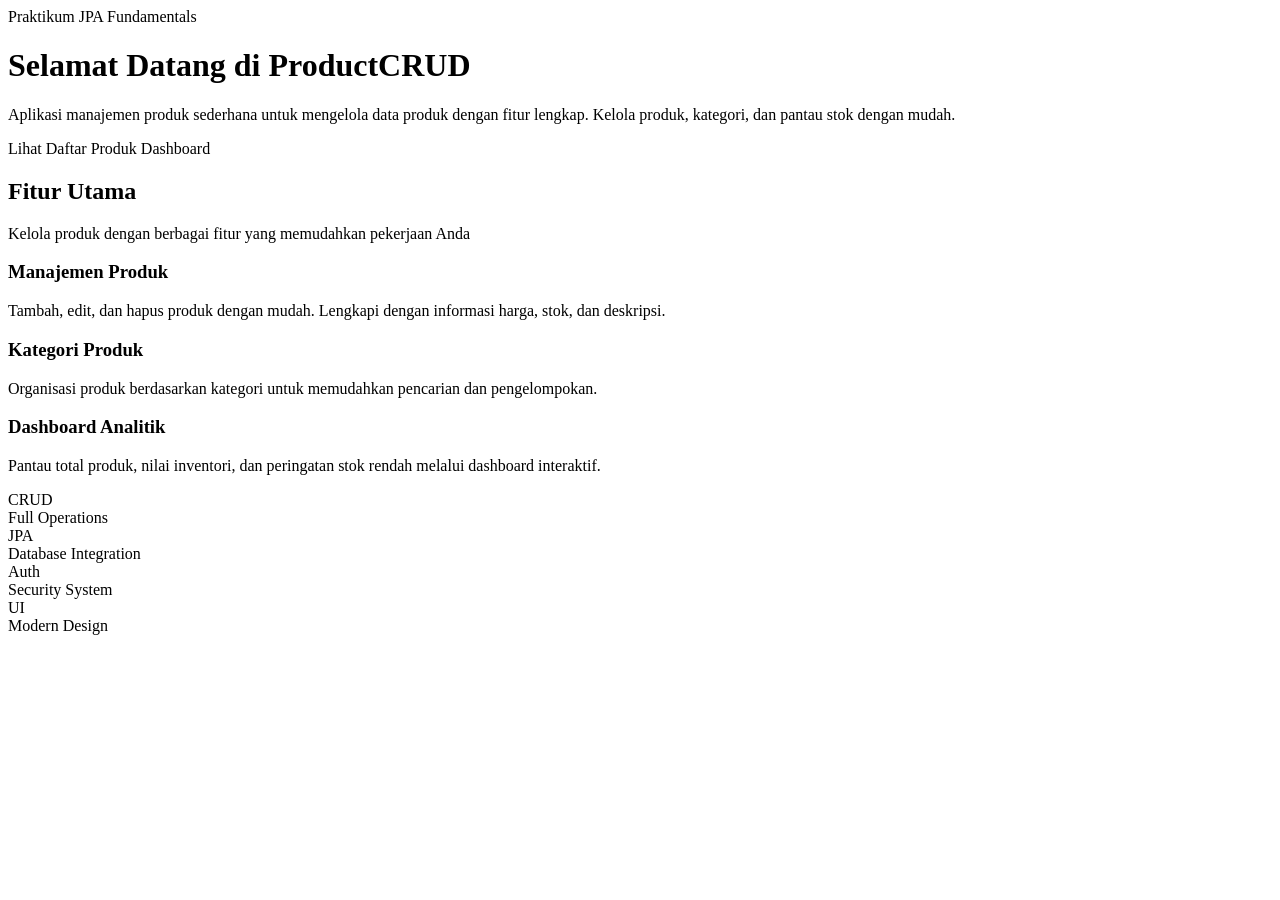
<file: src/main/resources/templates/index.html>
<!DOCTYPE html>
<html xmlns:th="http://www.thymeleaf.org">
<head th:replace="~{fragments/layout :: header}"></head>
<body class="bg-gray-50 min-h-screen flex flex-col">

<nav th:replace="~{fragments/layout :: navbar}"></nav>

<!-- Hero Section -->
<div class="relative overflow-hidden bg-gradient-to-br from-primary-900 via-primary-800 to-primary-950">
    <!-- Background Pattern -->
    <div class="absolute inset-0 opacity-10">
        <div class="absolute inset-0" style="background-image: url('data:image/svg+xml,%3Csvg width=\'60\' height=\'60\' viewBox=\'0 0 60 60\' xmlns=\'http://www.w3.org/2000/svg\'%3E%3Cg fill=\'none\' fill-rule=\'evenodd\'%3E%3Cg fill=\'%23ffffff\' fill-opacity=\'0.4\'%3E%3Cpath d=\'M36 34v-4h-2v4h-4v2h4v4h2v-4h4v-2h-4zm0-30V0h-2v4h-4v2h4v4h2V6h4V4h-4zM6 34v-4H4v4H0v2h4v4h2v-4h4v-2H6zM6 4V0H4v4H0v2h4v4h2V6h4V4H6z\'/%3E%3C/g%3E%3C/g%3E%3C/svg%3E');"></div>
    </div>

    <div class="relative max-w-7xl mx-auto px-4 sm:px-6 lg:px-8 py-24 lg:py-32">
        <div class="text-center">
            <div class="inline-flex items-center space-x-2 bg-white/10 backdrop-blur-sm rounded-full px-4 py-2 mb-8 border border-white/20">
                <i data-lucide="sparkles" class="w-4 h-4 text-primary-300"></i>
                <span class="text-sm text-primary-200 font-medium">Praktikum JPA Fundamentals</span>
            </div>

            <h1 class="text-4xl md:text-6xl font-extrabold text-white mb-6 tracking-tight">
                Selamat Datang di
                <span class="text-transparent bg-clip-text bg-gradient-to-r from-primary-300 to-primary-400">ProductCRUD</span>
            </h1>

            <p class="text-lg md:text-xl text-primary-100/80 max-w-2xl mx-auto mb-10 leading-relaxed">
                Aplikasi manajemen produk sederhana untuk mengelola data produk dengan fitur lengkap.
                Kelola produk, kategori, dan pantau stok dengan mudah.
            </p>

            <div class="flex flex-col sm:flex-row items-center justify-center gap-4">
                <a th:href="@{/products}" class="inline-flex items-center space-x-3 px-8 py-4 bg-white text-primary-800 font-semibold rounded-xl shadow-xl hover:shadow-2xl transform hover:-translate-y-0.5 transition-all duration-200">
                    <span>Lihat Daftar Produk</span>
                    <i data-lucide="arrow-right" class="w-5 h-5"></i>
                </a>
                <a th:href="@{/dashboard}" class="inline-flex items-center space-x-3 px-8 py-4 bg-white/10 text-white font-semibold rounded-xl border border-white/20 hover:bg-white/20 transform hover:-translate-y-0.5 transition-all duration-200 backdrop-blur-sm">
                    <i data-lucide="layout-dashboard" class="w-5 h-5"></i>
                    <span>Dashboard</span>
                </a>
            </div>
        </div>
    </div>
</div>

<!-- Features Section -->
<div class="max-w-7xl mx-auto px-4 sm:px-6 lg:px-8 py-20">
    <div class="text-center mb-16">
        <h2 class="text-3xl font-bold text-gray-900 mb-4">Fitur Utama</h2>
        <p class="text-gray-500 max-w-xl mx-auto">Kelola produk dengan berbagai fitur yang memudahkan pekerjaan Anda</p>
    </div>

    <div class="grid md:grid-cols-3 gap-8">
        <!-- Feature 1 -->
        <div class="bg-white rounded-2xl p-8 shadow-sm hover:shadow-xl hover-lift border border-gray-100">
            <div class="w-14 h-14 bg-primary-100 rounded-xl flex items-center justify-center mb-6">
                <i data-lucide="shopping-bag" class="w-7 h-7 text-primary-700"></i>
            </div>
            <h3 class="text-xl font-semibold text-gray-900 mb-3">Manajemen Produk</h3>
            <p class="text-gray-500 leading-relaxed">Tambah, edit, dan hapus produk dengan mudah. Lengkapi dengan informasi harga, stok, dan deskripsi.</p>
        </div>

        <!-- Feature 2 -->
        <div class="bg-white rounded-2xl p-8 shadow-sm hover:shadow-xl hover-lift border border-gray-100">
            <div class="w-14 h-14 bg-primary-100 rounded-xl flex items-center justify-center mb-6">
                <i data-lucide="tags" class="w-7 h-7 text-primary-700"></i>
            </div>
            <h3 class="text-xl font-semibold text-gray-900 mb-3">Kategori Produk</h3>
            <p class="text-gray-500 leading-relaxed">Organisasi produk berdasarkan kategori untuk memudahkan pencarian dan pengelompokan.</p>
        </div>

        <!-- Feature 3 -->
        <div class="bg-white rounded-2xl p-8 shadow-sm hover:shadow-xl hover-lift border border-gray-100">
            <div class="w-14 h-14 bg-primary-100 rounded-xl flex items-center justify-center mb-6">
                <i data-lucide="layout-dashboard" class="w-7 h-7 text-primary-700"></i>
            </div>
            <h3 class="text-xl font-semibold text-gray-900 mb-3">Dashboard Analitik</h3>
            <p class="text-gray-500 leading-relaxed">Pantau total produk, nilai inventori, dan peringatan stok rendah melalui dashboard interaktif.</p>
        </div>
    </div>
</div>

<!-- Stats Section -->
<div class="bg-primary-900 py-16">
    <div class="max-w-7xl mx-auto px-4 sm:px-6 lg:px-8">
        <div class="grid grid-cols-2 md:grid-cols-4 gap-8 text-center">
            <div>
                <div class="text-3xl font-bold text-white mb-2">CRUD</div>
                <div class="text-primary-300 text-sm">Full Operations</div>
            </div>
            <div>
                <div class="text-3xl font-bold text-white mb-2">JPA</div>
                <div class="text-primary-300 text-sm">Database Integration</div>
            </div>
            <div>
                <div class="text-3xl font-bold text-white mb-2">Auth</div>
                <div class="text-primary-300 text-sm">Security System</div>
            </div>
            <div>
                <div class="text-3xl font-bold text-white mb-2">UI</div>
                <div class="text-primary-300 text-sm">Modern Design</div>
            </div>
        </div>
    </div>
</div>

<footer th:replace="~{fragments/layout :: footer}"></footer>

<script>
    setTimeout(() => lucide.createIcons(), 100);
</script>
</body>
</html>
</file>
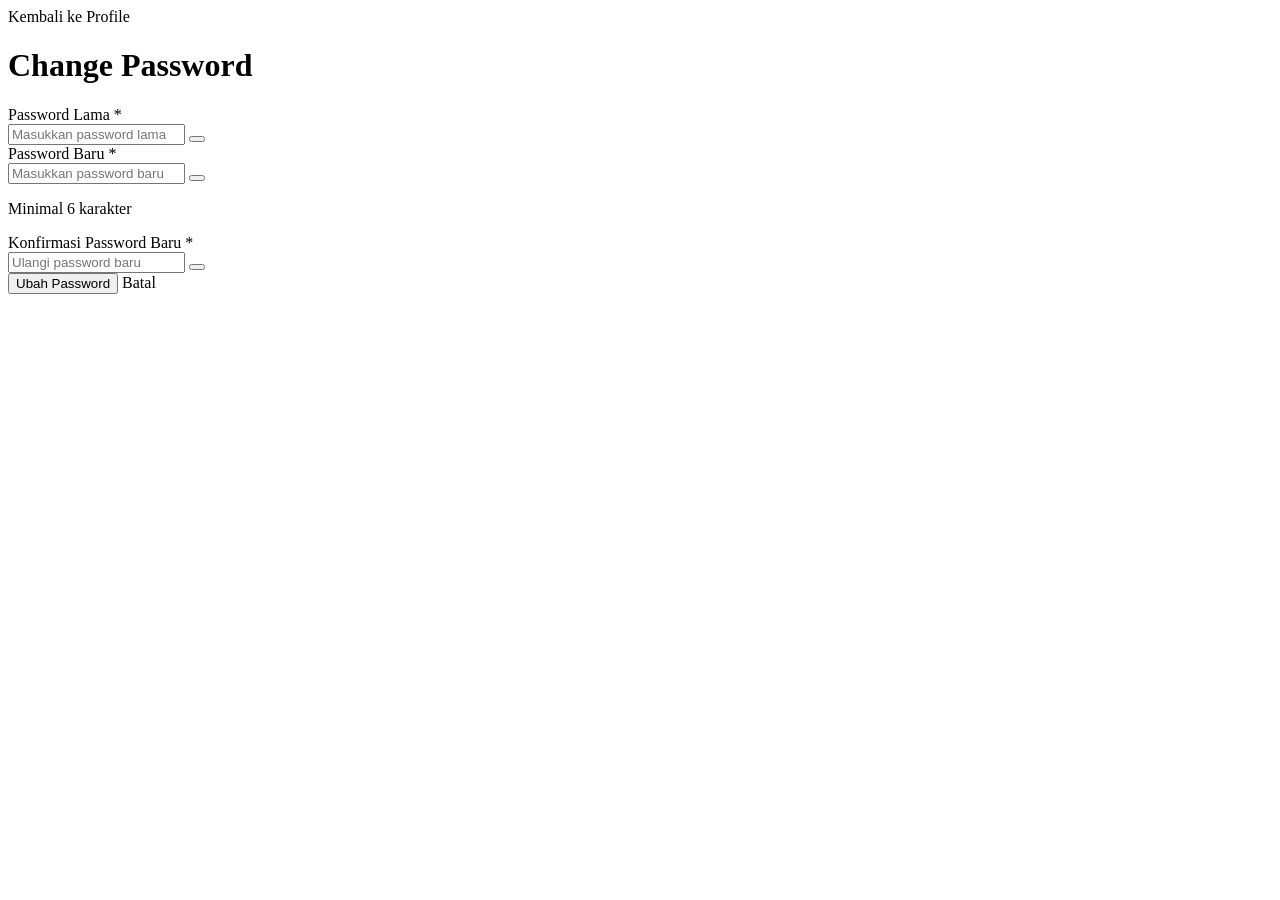
<file: src/main/resources/templates/change-password.html>
<!DOCTYPE html>
<html xmlns:th="http://www.thymeleaf.org">
<head th:replace="~{fragments/layout :: header}"></head>
<body class="bg-gray-50 min-h-screen flex flex-col">

<nav th:replace="~{fragments/layout :: navbar}"></nav>

<div class="max-w-xl mx-auto px-4 sm:px-6 lg:px-8 py-8 flex-1 w-full">

    <!-- Header -->
    <div class="mb-8">
        <a th:href="@{/profile}" class="inline-flex items-center space-x-2 text-gray-500 hover:text-primary-700 transition-colors mb-4">
            <i data-lucide="arrow-left" class="w-4 h-4"></i>
            <span class="text-sm font-medium">Kembali ke Profile</span>
        </a>
        <h1 class="text-2xl font-bold text-gray-900 flex items-center space-x-3">
            <i data-lucide="key-round" class="w-7 h-7 text-primary-700"></i>
            <span>Change Password</span>
        </h1>
    </div>

    <!-- Alert Messages -->
    <div th:if="${error}" class="mb-6 p-4 bg-red-50 border border-red-200 rounded-xl">
        <div class="flex items-center space-x-3">
            <i data-lucide="alert-circle" class="w-5 h-5 text-red-600 flex-shrink-0"></i>
            <p class="text-sm text-red-700" th:text="${error}"></p>
        </div>
    </div>

    <div th:if="${success}" class="mb-6 p-4 bg-green-50 border border-green-200 rounded-xl">
        <div class="flex items-center space-x-3">
            <i data-lucide="check-circle" class="w-5 h-5 text-green-600 flex-shrink-0"></i>
            <p class="text-sm text-green-700" th:text="${success}"></p>
        </div>
    </div>

    <!-- Form Card -->
    <div class="bg-white rounded-2xl shadow-sm border border-gray-100 p-8">
        <form th:action="@{/change-password}" th:object="${changePasswordRequest}" method="post" class="space-y-6">

            <!-- Current Password -->
            <div>
                <label for="currentPassword" class="block text-sm font-medium text-gray-700 mb-2">
                    <i data-lucide="lock" class="w-4 h-4 inline mr-1"></i>
                    Password Lama <span class="text-red-500">*</span>
                </label>
                <div class="relative">
                    <input type="password" id="currentPassword"
                           th:field="*{currentPassword}"
                           placeholder="Masukkan password lama" required
                           class="w-full px-4 pr-12 py-3 bg-gray-50 border border-gray-200 rounded-xl text-gray-900 placeholder-gray-400 focus:outline-none focus:ring-2 focus:ring-primary-500 focus:border-transparent transition-all duration-200">
                    <button type="button" onclick="togglePassword('currentPassword', 'currentIcon')" class="absolute inset-y-0 right-0 pr-4 flex items-center text-gray-400 hover:text-gray-600">
                        <i data-lucide="eye" id="currentIcon" class="w-5 h-5"></i>
                    </button>
                </div>
            </div>

            <!-- New Password -->
            <div>
                <label for="newPassword" class="block text-sm font-medium text-gray-700 mb-2">
                    <i data-lucide="lock" class="w-4 h-4 inline mr-1"></i>
                    Password Baru <span class="text-red-500">*</span>
                </label>
                <div class="relative">
                    <input type="password" id="newPassword"
                           th:field="*{newPassword}"
                           placeholder="Masukkan password baru" required
                           class="w-full px-4 pr-12 py-3 bg-gray-50 border border-gray-200 rounded-xl text-gray-900 placeholder-gray-400 focus:outline-none focus:ring-2 focus:ring-primary-500 focus:border-transparent transition-all duration-200">
                    <button type="button" onclick="togglePassword('newPassword', 'newIcon')" class="absolute inset-y-0 right-0 pr-4 flex items-center text-gray-400 hover:text-gray-600">
                        <i data-lucide="eye" id="newIcon" class="w-5 h-5"></i>
                    </button>
                </div>
                <p class="mt-2 text-sm text-gray-400">Minimal 6 karakter</p>

                <!-- Password Strength Indicator -->
                <div class="mt-3">
                    <div class="h-2 bg-gray-100 rounded-full overflow-hidden">
                        <div id="passwordStrength" class="h-full rounded-full transition-all duration-300" style="width: 0%; background-color: #e5e7eb;"></div>
                    </div>
                    <p id="passwordStrengthText" class="text-xs mt-1.5 text-gray-400"></p>
                </div>
            </div>

            <!-- Confirm New Password -->
            <div>
                <label for="confirmNewPassword" class="block text-sm font-medium text-gray-700 mb-2">
                    <i data-lucide="lock" class="w-4 h-4 inline mr-1"></i>
                    Konfirmasi Password Baru <span class="text-red-500">*</span>
                </label>
                <div class="relative">
                    <input type="password" id="confirmNewPassword"
                           th:field="*{confirmNewPassword}"
                           placeholder="Ulangi password baru" required
                           class="w-full px-4 pr-12 py-3 bg-gray-50 border border-gray-200 rounded-xl text-gray-900 placeholder-gray-400 focus:outline-none focus:ring-2 focus:ring-primary-500 focus:border-transparent transition-all duration-200">
                    <button type="button" onclick="togglePassword('confirmNewPassword', 'confirmIcon')" class="absolute inset-y-0 right-0 pr-4 flex items-center text-gray-400 hover:text-gray-600">
                        <i data-lucide="eye" id="confirmIcon" class="w-5 h-5"></i>
                    </button>
                </div>
            </div>

            <!-- Buttons -->
            <div class="flex items-center space-x-4 pt-4 border-t border-gray-100">
                <button type="submit" class="inline-flex items-center space-x-2 px-6 py-3 bg-primary-700 hover:bg-primary-600 text-white font-medium rounded-xl shadow-sm hover:shadow-md transition-all duration-200">
                    <i data-lucide="save" class="w-5 h-5"></i>
                    <span>Ubah Password</span>
                </button>
                <a th:href="@{/profile}" class="inline-flex items-center space-x-2 px-6 py-3 bg-gray-100 hover:bg-gray-200 text-gray-700 font-medium rounded-xl transition-all duration-200">
                    <span>Batal</span>
                </a>
            </div>
        </form>
    </div>
</div>

<footer th:replace="~{fragments/layout :: footer}"></footer>

<script>
    setTimeout(() => lucide.createIcons(), 100);

    // Toggle password visibility
    function togglePassword(inputId, iconId) {
        const input = document.getElementById(inputId);
        const icon = document.getElementById(iconId);

        if (input.type === 'password') {
            input.type = 'text';
            icon.setAttribute('data-lucide', 'eye-off');
        } else {
            input.type = 'password';
            icon.setAttribute('data-lucide', 'eye');
        }
        lucide.createIcons();
    }

    // Password strength checker
    const newPasswordInput = document.getElementById('newPassword');
    const strengthBar = document.getElementById('passwordStrength');
    const strengthText = document.getElementById('passwordStrengthText');

    newPasswordInput.addEventListener('input', function() {
        const password = this.value;
        let strength = 0;
        let text = '';
        let color = '';

        if (password.length >= 6) strength++;
        if (password.length >= 10) strength++;
        if (/[A-Z]/.test(password)) strength++;
        if (/[0-9]/.test(password)) strength++;
        if (/[^A-Za-z0-9]/.test(password)) strength++;

        switch(strength) {
            case 0:
                text = '';
                color = '#e5e7eb';
                strength = 0;
                break;
            case 1:
                text = 'Sangat Lemah';
                color = '#ef4444';
                strength = 20;
                break;
            case 2:
                text = 'Lemah';
                color = '#f59e0b';
                strength = 40;
                break;
            case 3:
                text = 'Sedang';
                color = '#3b82f6';
                strength = 60;
                break;
            case 4:
                text = 'Kuat';
                color = '#22c55e';
                strength = 80;
                break;
            case 5:
                text = 'Sangat Kuat';
                color = '#14532d';
                strength = 100;
                break;
        }

        strengthBar.style.width = strength + '%';
        strengthBar.style.backgroundColor = color;
        strengthText.textContent = text;
        strengthText.style.color = color === '#e5e7eb' ? '#9ca3af' : color;
    });

    // Client-side validation before submit
    document.querySelector('form').addEventListener('submit', function(e) {
        const newPassword = document.getElementById('newPassword').value;
        const confirmNewPassword = document.getElementById('confirmNewPassword').value;

        if (newPassword.length < 6) {
            e.preventDefault();
            alert('Password baru minimal 6 karakter!');
            return;
        }

        if (newPassword !== confirmNewPassword) {
            e.preventDefault();
            alert('Password baru dan konfirmasi password tidak cocok!');
            return;
        }
    });
</script>
</body>
</html>
</file>
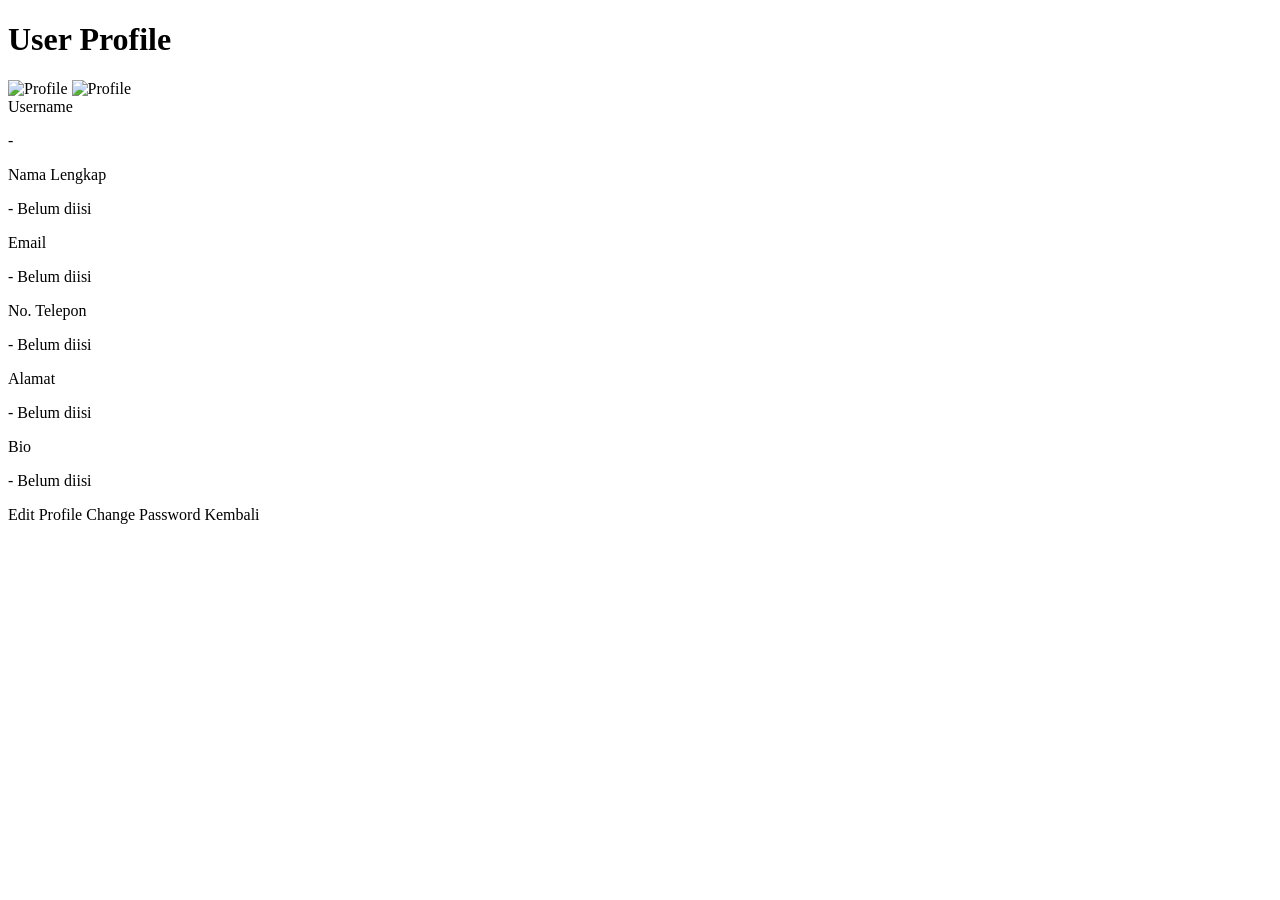
<file: src/main/resources/templates/profile.html>
<!DOCTYPE html>
<html xmlns:th="http://www.thymeleaf.org">
<head th:replace="~{fragments/layout :: header}"></head>
<body class="bg-gray-50 min-h-screen flex flex-col">

<nav th:replace="~{fragments/layout :: navbar}"></nav>

<div class="max-w-4xl mx-auto px-4 sm:px-6 lg:px-8 py-8 flex-1 w-full">

    <!-- Success Message -->
    <div th:if="${success}" class="mb-6 p-4 bg-green-50 border border-green-200 rounded-xl">
        <div class="flex items-center space-x-3">
            <i data-lucide="check-circle" class="w-5 h-5 text-green-600 flex-shrink-0"></i>
            <p class="text-sm text-green-700" th:text="${success}"></p>
        </div>
    </div>

    <!-- Profile Card -->
    <div class="bg-white rounded-2xl shadow-sm border border-gray-100 overflow-hidden">

        <!-- Header -->
        <div class="gradient-primary px-8 py-6">
            <div class="flex items-center space-x-3">
                <i data-lucide="user-circle" class="w-6 h-6 text-white"></i>
                <h1 class="text-xl font-semibold text-white">User Profile</h1>
            </div>
        </div>

        <div class="p-8">
            <div class="flex flex-col md:flex-row gap-8">

                <!-- Profile Image -->
                <div class="flex flex-col items-center">
                    <div class="w-44 h-44 rounded-2xl overflow-hidden shadow-lg border-4 border-white">
                        <img th:if="${user.profileImageUrl != null && !user.profileImageUrl.isEmpty()}"
                             th:src="${user.profileImageUrl}"
                             class="w-full h-full object-cover"
                             alt="Profile"
                             onerror="this.src='https://ui-avatars.com/api/?name=U&background=14532d&color=fff&size=200'">
                        <img th:unless="${user.profileImageUrl != null && !user.profileImageUrl.isEmpty()}"
                             th:src="@{https://ui-avatars.com/api/?name=${user.username}&background=14532d&color=fff&size=200}"
                             class="w-full h-full object-cover"
                             alt="Profile">
                    </div>
                </div>

                <!-- Profile Info -->
                <div class="flex-1">
                    <div class="grid sm:grid-cols-2 gap-x-8 gap-y-6">
                        <div>
                            <label class="text-xs font-semibold text-gray-400 uppercase tracking-wider">Username</label>
                            <p class="mt-1 text-gray-900 font-medium" th:text="${user.username}">-</p>
                        </div>

                        <div>
                            <label class="text-xs font-semibold text-gray-400 uppercase tracking-wider">Nama Lengkap</label>
                            <p class="mt-1">
                                <span th:if="${user.fullName != null && !user.fullName.isEmpty()}"
                                      class="text-gray-900" th:text="${user.fullName}">-</span>
                                <span th:unless="${user.fullName != null && !user.fullName.isEmpty()}"
                                      class="text-gray-400 italic">Belum diisi</span>
                            </p>
                        </div>

                        <div>
                            <label class="text-xs font-semibold text-gray-400 uppercase tracking-wider">Email</label>
                            <p class="mt-1">
                                <span th:if="${user.email != null && !user.email.isEmpty()}"
                                      class="text-gray-900" th:text="${user.email}">-</span>
                                <span th:unless="${user.email != null && !user.email.isEmpty()}"
                                      class="text-gray-400 italic">Belum diisi</span>
                            </p>
                        </div>

                        <div>
                            <label class="text-xs font-semibold text-gray-400 uppercase tracking-wider">No. Telepon</label>
                            <p class="mt-1">
                                <span th:if="${user.phoneNumber != null && !user.phoneNumber.isEmpty()}"
                                      class="text-gray-900" th:text="${user.phoneNumber}">-</span>
                                <span th:unless="${user.phoneNumber != null && !user.phoneNumber.isEmpty()}"
                                      class="text-gray-400 italic">Belum diisi</span>
                            </p>
                        </div>

                        <div class="sm:col-span-2">
                            <label class="text-xs font-semibold text-gray-400 uppercase tracking-wider">Alamat</label>
                            <p class="mt-1">
                                <span th:if="${user.address != null && !user.address.isEmpty()}"
                                      class="text-gray-900" th:text="${user.address}">-</span>
                                <span th:unless="${user.address != null && !user.address.isEmpty()}"
                                      class="text-gray-400 italic">Belum diisi</span>
                            </p>
                        </div>

                        <div class="sm:col-span-2">
                            <label class="text-xs font-semibold text-gray-400 uppercase tracking-wider">Bio</label>
                            <p class="mt-1">
                                <span th:if="${user.bio != null && !user.bio.isEmpty()}"
                                      class="text-gray-900" th:text="${user.bio}">-</span>
                                <span th:unless="${user.bio != null && !user.bio.isEmpty()}"
                                      class="text-gray-400 italic">Belum diisi</span>
                            </p>
                        </div>
                    </div>
                </div>
            </div>
        </div>

        <!-- Actions -->
        <div class="px-8 py-6 bg-gray-50 border-t border-gray-100 flex flex-col sm:flex-row items-start sm:items-center gap-4">
            <a th:href="@{/profile/edit}" class="inline-flex items-center space-x-2 px-6 py-3 bg-amber-500 hover:bg-amber-600 text-white font-medium rounded-xl shadow-sm transition-all duration-200">
                <i data-lucide="pencil" class="w-4 h-4"></i>
                <span>Edit Profile</span>
            </a>
            <a th:href="@{/change-password}" class="inline-flex items-center space-x-2 px-6 py-3 bg-primary-100 hover:bg-primary-200 text-primary-700 font-medium rounded-xl transition-all duration-200">
                <i data-lucide="key-round" class="w-4 h-4"></i>
                <span>Change Password</span>
            </a>
            <a th:href="@{/products}" class="sm:ml-auto inline-flex items-center space-x-2 px-6 py-3 bg-gray-200 hover:bg-gray-300 text-gray-700 font-medium rounded-xl transition-all duration-200">
                <i data-lucide="arrow-left" class="w-4 h-4"></i>
                <span>Kembali</span>
            </a>
        </div>
    </div>
</div>

<footer th:replace="~{fragments/layout :: footer}"></footer>

<script>
    setTimeout(() => lucide.createIcons(), 100);
</script>
</body>
</html>
</file>
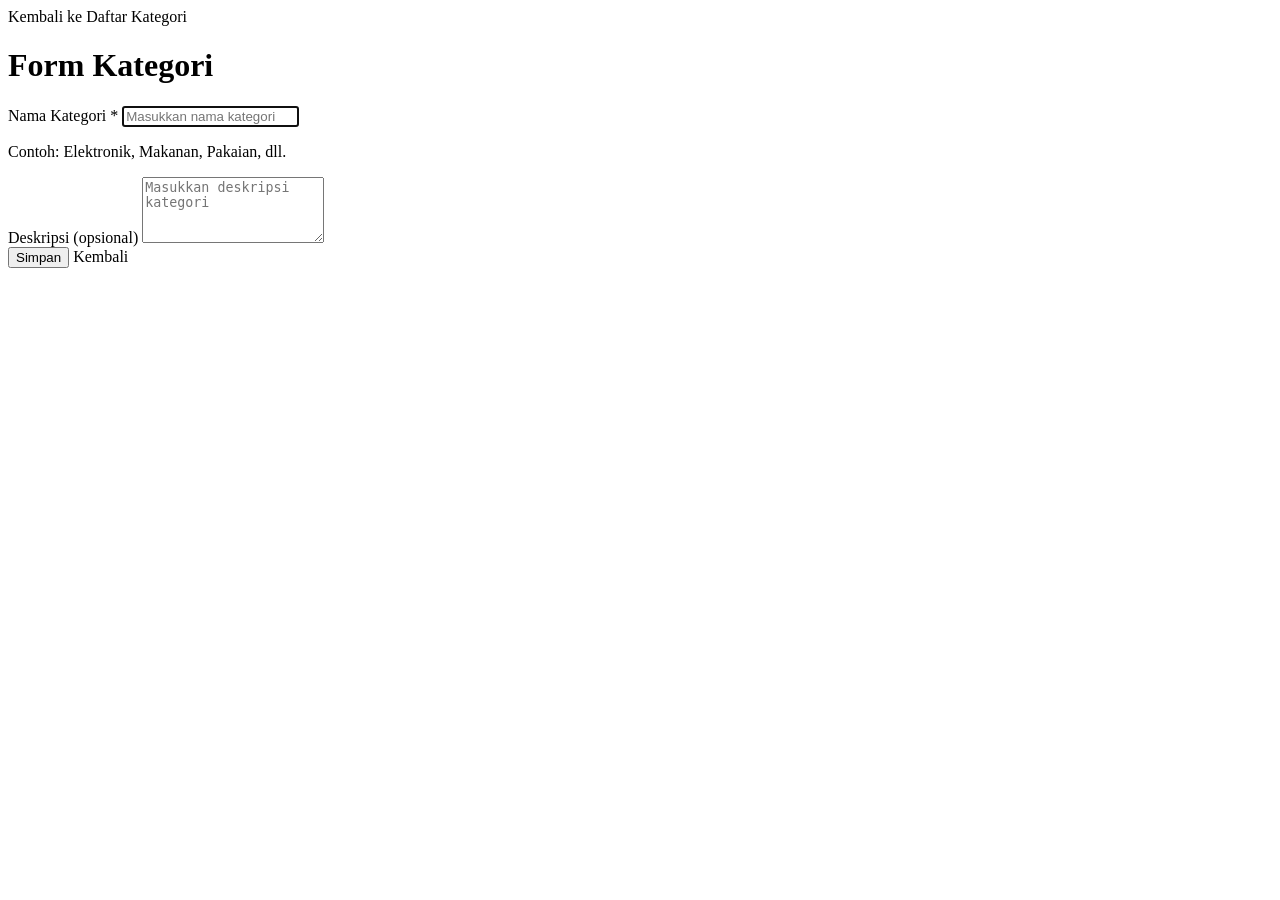
<file: src/main/resources/templates/category/form.html>
<!DOCTYPE html>
<html xmlns:th="http://www.thymeleaf.org">
<head th:replace="~{fragments/layout :: header}"></head>
<body class="bg-gray-50 min-h-screen flex flex-col">

<nav th:replace="~{fragments/layout :: navbar}"></nav>

<div class="max-w-2xl mx-auto px-4 sm:px-6 lg:px-8 py-8 flex-1 w-full">

    <!-- Header -->
    <div class="mb-8">
        <a th:href="@{/categories}" class="inline-flex items-center space-x-2 text-gray-500 hover:text-primary-700 transition-colors mb-4">
            <i data-lucide="arrow-left" class="w-4 h-4"></i>
            <span class="text-sm font-medium">Kembali ke Daftar Kategori</span>
        </a>
        <h1 class="text-2xl font-bold text-gray-900">
            <i data-lucide="tag" class="w-6 h-6 inline mr-2 text-primary-700"></i>
            <span th:text="${isEdit} ? 'Edit Kategori' : 'Tambah Kategori Baru'">Form Kategori</span>
        </h1>
    </div>

    <div th:if="${success}" class="mb-6 p-4 bg-green-50 border border-green-200 rounded-xl">
        <div class="flex items-center space-x-3">
            <i data-lucide="check-circle" class="w-5 h-5 text-green-600 flex-shrink-0"></i>
            <p class="text-sm text-green-700" th:text="${success}"></p>
        </div>
    </div>

    <div th:if="${error}" class="mb-6 p-4 bg-red-50 border border-red-200 rounded-xl">
        <div class="flex items-center space-x-3">
            <i data-lucide="alert-circle" class="w-5 h-5 text-red-600 flex-shrink-0"></i>
            <p class="text-sm text-red-700" th:text="${error}"></p>
        </div>
    </div>

    <div class="bg-white rounded-2xl shadow-sm border border-gray-100 p-8">
        <form th:action="@{/categories/save}" th:object="${categoryRequest}" method="post" class="space-y-6">

            <!-- Hidden ID for edit -->
            <input type="hidden" name="id" th:value="${categoryId}">

            <div>
                <label for="name" class="block text-sm font-medium text-gray-700 mb-2">
                    Nama Kategori <span class="text-red-500">*</span>
                </label>
                <input type="text" id="name" th:field="*{name}"
                       placeholder="Masukkan nama kategori" required autofocus
                       class="w-full px-4 py-3 bg-gray-50 border border-gray-200 rounded-xl text-gray-900 placeholder-gray-400 focus:outline-none focus:ring-2 focus:ring-primary-500 focus:border-transparent transition-all duration-200">
                <p class="mt-2 text-sm text-gray-400">Contoh: Elektronik, Makanan, Pakaian, dll.</p>
            </div>


            <div>
                <label for="description" class="block text-sm font-medium text-gray-700 mb-2">
                    Deskripsi <span class="text-gray-400 font-normal">(opsional)</span>
                </label>
                <textarea id="description" th:field="*{description}" rows="4"
                          placeholder="Masukkan deskripsi kategori"
                          class="w-full px-4 py-3 bg-gray-50 border border-gray-200 rounded-xl text-gray-900 placeholder-gray-400 focus:outline-none focus:ring-2 focus:ring-primary-500 focus:border-transparent transition-all duration-200 resize-none"></textarea>
            </div>

            <!-- Buttons -->
            <div class="flex items-center space-x-4 pt-4 border-t border-gray-100">
                <button type="submit" class="inline-flex items-center space-x-2 px-6 py-3 bg-primary-700 hover:bg-primary-600 text-white font-medium rounded-xl shadow-sm hover:shadow-md transition-all duration-200">
                    <i data-lucide="save" class="w-5 h-5"></i>
                    <span th:text="${isEdit} ? 'Simpan Perubahan' : 'Tambah Kategori'">Simpan</span>
                </button>
                <a th:href="@{/categories}" class="inline-flex items-center space-x-2 px-6 py-3 bg-gray-100 hover:bg-gray-200 text-gray-700 font-medium rounded-xl transition-all duration-200">
                    <span>Kembali</span>
                </a>
            </div>
        </form>
    </div>
</div>

<footer th:replace="~{fragments/layout :: footer}"></footer>

<script>
    setTimeout(() => lucide.createIcons(), 100);
</script>
</body>
</html>
</file>
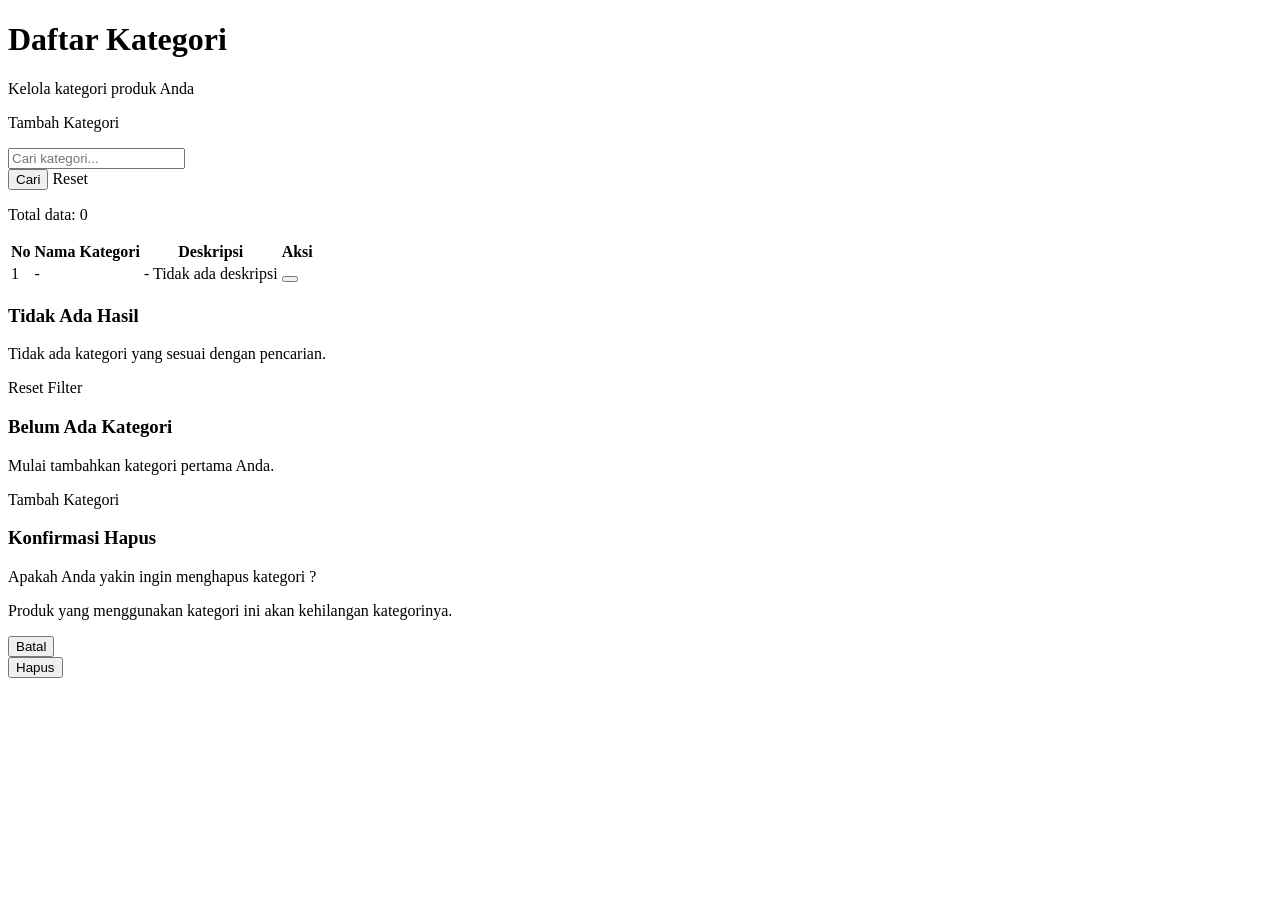
<file: src/main/resources/templates/category/list.html>
<!DOCTYPE html>
<html xmlns:th="http://www.thymeleaf.org">
<head th:replace="~{fragments/layout :: header}"></head>
<body class="bg-gray-50 min-h-screen flex flex-col">

<nav th:replace="~{fragments/layout :: navbar}"></nav>

<div class="max-w-7xl mx-auto px-4 sm:px-6 lg:px-8 py-8 flex-1 w-full">

    <!-- Header -->
    <div class="flex flex-col sm:flex-row sm:items-center sm:justify-between gap-4 mb-8">
        <div>
            <h1 class="text-2xl font-bold text-gray-900">Daftar Kategori</h1>
            <p class="text-gray-500 mt-1">Kelola kategori produk Anda</p>
        </div>
        <a th:href="@{/categories/new}" class="inline-flex items-center justify-center space-x-2 px-6 py-3 bg-primary-700 hover:bg-primary-600 text-white font-medium rounded-xl shadow-sm hover:shadow-md transition-all duration-200">
            <i data-lucide="plus" class="w-5 h-5"></i>
            <span>Tambah Kategori</span>
        </a>
    </div>

    <!-- Alert Messages -->
    <div th:if="${success}" class="mb-6 p-4 bg-green-50 border border-green-200 rounded-xl">
        <div class="flex items-center space-x-3">
            <i data-lucide="check-circle" class="w-5 h-5 text-green-600 flex-shrink-0"></i>
            <p class="text-sm text-green-700" th:text="${success}"></p>
        </div>
    </div>

    <div th:if="${error}" class="mb-6 p-4 bg-red-50 border border-red-200 rounded-xl">
        <div class="flex items-center space-x-3">
            <i data-lucide="alert-circle" class="w-5 h-5 text-red-600 flex-shrink-0"></i>
            <p class="text-sm text-red-700" th:text="${error}"></p>
        </div>
    </div>

    <!-- Search -->
    <div class="bg-white rounded-2xl shadow-sm border border-gray-100 p-6 mb-6">
        <form method="get" th:action="@{/categories}" class="flex flex-col sm:flex-row gap-4">
            <div class="flex-1 relative">
                <div class="absolute inset-y-0 left-0 pl-4 flex items-center pointer-events-none">
                    <i data-lucide="search" class="w-5 h-5 text-gray-400"></i>
                </div>
                <input type="text" name="keyword"
                       placeholder="Cari kategori..."
                       th:value="${keyword}"
                       class="w-full pl-12 pr-4 py-3 bg-gray-50 border border-gray-200 rounded-xl text-gray-900 placeholder-gray-400 focus:outline-none focus:ring-2 focus:ring-primary-500 focus:border-transparent transition-all duration-200">
            </div>

            <button type="submit" class="px-6 py-3 bg-primary-700 hover:bg-primary-600 text-white font-medium rounded-xl shadow-sm transition-all duration-200 flex items-center justify-center space-x-2">
                <i data-lucide="search" class="w-4 h-4"></i>
                <span>Cari</span>
            </button>

            <a th:href="@{/categories}" class="px-6 py-3 bg-gray-100 hover:bg-gray-200 text-gray-700 font-medium rounded-xl transition-all duration-200 flex items-center justify-center">
                <span>Reset</span>
            </a>
        </form>
    </div>

    <!-- Total Data -->
    <div class="flex items-center space-x-2 mb-4">
        <i data-lucide="database" class="w-4 h-4 text-gray-400"></i>
        <p class="text-sm text-gray-500">
            Total data: <span class="font-semibold text-gray-700" th:text="${totalItems}">0</span>
        </p>
    </div>

    <!-- Table -->
    <div th:if="${!#lists.isEmpty(categories)}" class="bg-white rounded-2xl shadow-sm border border-gray-100 overflow-hidden">
        <div class="overflow-x-auto">
            <table class="w-full">
                <thead>
                <tr class="bg-primary-900 text-white">
                    <th class="px-6 py-4 text-left text-xs font-semibold uppercase tracking-wider w-16">No</th>
                    <th class="px-6 py-4 text-left text-xs font-semibold uppercase tracking-wider">Nama Kategori</th>
                    <th class="px-6 py-4 text-left text-xs font-semibold uppercase tracking-wider">Deskripsi</th>
                    <th class="px-6 py-4 text-center text-xs font-semibold uppercase tracking-wider w-40">Aksi</th>
                </tr>
                </thead>
                <tbody class="divide-y divide-gray-100">
                <tr th:each="cat, stat : ${categories}" class="hover:bg-gray-50 transition-colors">
                    <td class="px-6 py-4 text-sm text-gray-500" th:text="${stat.index + 1 + (currentPage * 10)}">1</td>
                    <td class="px-6 py-4">
                        <div class="flex items-center space-x-3">
                            <div class="w-10 h-10 bg-primary-100 rounded-lg flex items-center justify-center">
                                <i data-lucide="tag" class="w-5 h-5 text-primary-700"></i>
                            </div>
                            <span class="text-sm font-medium text-gray-900" th:text="${cat.name}">-</span>
                        </div>
                    </td>
                    <td class="px-6 py-4">
                            <span th:if="${cat.description != null && !cat.description.isEmpty()}"
                                  class="text-sm text-gray-600" th:text="${cat.description}">-</span>
                        <span th:unless="${cat.description != null && !cat.description.isEmpty()}"
                              class="text-sm text-gray-400 italic">Tidak ada deskripsi</span>
                    </td>
                    <td class="px-6 py-4">
                        <div class="flex items-center justify-center space-x-2">
                            <a th:href="@{/categories/{id}/edit(id=${cat.id})}"
                               class="inline-flex items-center justify-center w-9 h-9 rounded-lg bg-amber-50 text-amber-600 hover:bg-amber-100 transition-colors" title="Edit">
                                <i data-lucide="pencil" class="w-4 h-4"></i>
                            </a>
                            <button type="button"
                                    class="inline-flex items-center justify-center w-9 h-9 rounded-lg bg-red-50 text-red-600 hover:bg-red-100 transition-colors"
                                    title="Hapus"
                                    onclick="showDeleteModal(${cat.id}, '${cat.name}')">
                                <i data-lucide="trash-2" class="w-4 h-4"></i>
                            </button>
                        </div>
                    </td>
                </tr>
                </tbody>
            </table>
        </div>
    </div>

    <!-- Empty State -->
    <div th:if="${#lists.isEmpty(categories)}" class="bg-white rounded-2xl shadow-sm border border-gray-100 p-12 text-center">
        <div th:if="${keyword != null}">
            <div class="w-20 h-20 bg-gray-100 rounded-full flex items-center justify-center mx-auto mb-6">
                <i data-lucide="search-x" class="w-10 h-10 text-gray-400"></i>
            </div>
            <h3 class="text-lg font-semibold text-gray-900 mb-2">Tidak Ada Hasil</h3>
            <p class="text-gray-500 mb-6">Tidak ada kategori yang sesuai dengan pencarian.</p>
            <a th:href="@{/categories}" class="inline-flex items-center space-x-2 px-6 py-3 bg-primary-100 text-primary-700 font-medium rounded-xl hover:bg-primary-200 transition-colors">
                <i data-lucide="rotate-ccw" class="w-4 h-4"></i>
                <span>Reset Filter</span>
            </a>
        </div>
        <div th:if="${keyword == null}">
            <div class="w-20 h-20 bg-gray-100 rounded-full flex items-center justify-center mx-auto mb-6">
                <i data-lucide="tags" class="w-10 h-10 text-gray-400"></i>
            </div>
            <h3 class="text-lg font-semibold text-gray-900 mb-2">Belum Ada Kategori</h3>
            <p class="text-gray-500 mb-6">Mulai tambahkan kategori pertama Anda.</p>
            <a th:href="@{/categories/new}" class="inline-flex items-center space-x-2 px-6 py-3 bg-primary-700 text-white font-medium rounded-xl hover:bg-primary-600 transition-colors">
                <i data-lucide="plus" class="w-4 h-4"></i>
                <span>Tambah Kategori</span>
            </a>
        </div>
    </div>

    <!-- Pagination -->
    <nav th:if="${totalPages > 1}" class="mt-8">
        <div class="flex items-center justify-center space-x-2">
            <a th:href="@{/categories(page=${currentPage-1}, keyword=${keyword})}"
               th:classappend="${currentPage == 0} ? 'opacity-50 cursor-not-allowed pointer-events-none' : ''"
               class="inline-flex items-center justify-center w-10 h-10 rounded-xl bg-white border border-gray-200 text-gray-600 hover:bg-gray-50 transition-colors">
                <i data-lucide="chevron-left" class="w-5 h-5"></i>
            </a>

            <a th:each="i : ${#numbers.sequence(0, totalPages-1)}"
               th:href="@{/categories(page=${i}, keyword=${keyword})}"
               th:text="${i+1}"
               th:classappend="${i == currentPage} ? 'bg-primary-700 text-white border-primary-700' : 'bg-white text-gray-600 border-gray-200 hover:bg-gray-50'"
               class="inline-flex items-center justify-center w-10 h-10 rounded-xl border font-medium transition-colors">
            </a>

            <a th:href="@{/categories(page=${currentPage+1}, keyword=${keyword})}"
               th:classappend="${currentPage == totalPages-1} ? 'opacity-50 cursor-not-allowed pointer-events-none' : ''"
               class="inline-flex items-center justify-center w-10 h-10 rounded-xl bg-white border border-gray-200 text-gray-600 hover:bg-gray-50 transition-colors">
                <i data-lucide="chevron-right" class="w-5 h-5"></i>
            </a>
        </div>
    </nav>
</div>

<!-- Delete Modal -->
<div id="deleteModal" class="hidden fixed inset-0 z-50 overflow-y-auto">
    <div class="flex items-center justify-center min-h-screen px-4 pt-4 pb-20">
        <div class="fixed inset-0 bg-gray-900/50 backdrop-blur-sm transition-opacity" onclick="closeDeleteModal()"></div>
        <div class="relative bg-white rounded-2xl shadow-2xl max-w-md w-full mx-auto overflow-hidden transform transition-all">
            <div class="bg-red-600 px-6 py-4">
                <div class="flex items-center space-x-3">
                    <i data-lucide="alert-triangle" class="w-6 h-6 text-white"></i>
                    <h3 class="text-lg font-semibold text-white">Konfirmasi Hapus</h3>
                </div>
            </div>
            <div class="px-6 py-6">
                <p class="text-gray-700">Apakah Anda yakin ingin menghapus kategori <strong id="categoryName" class="text-gray-900"></strong>?</p>
                <p class="text-sm text-gray-500 mt-2">
                    <i data-lucide="info" class="w-4 h-4 inline"></i>
                    Produk yang menggunakan kategori ini akan kehilangan kategorinya.
                </p>
            </div>
            <div class="px-6 py-4 bg-gray-50 flex items-center justify-end space-x-3">
                <button onclick="closeDeleteModal()" class="px-6 py-2.5 bg-gray-200 hover:bg-gray-300 text-gray-700 font-medium rounded-xl transition-colors">
                    Batal
                </button>
                <form id="deleteForm" method="post">
                    <button type="submit" class="px-6 py-2.5 bg-red-600 hover:bg-red-700 text-white font-medium rounded-xl transition-colors inline-flex items-center space-x-2">
                        <i data-lucide="trash-2" class="w-4 h-4"></i>
                        <span>Hapus</span>
                    </button>
                </form>
            </div>
        </div>
    </div>
</div>

<footer th:replace="~{fragments/layout :: footer}"></footer>

<script>
    setTimeout(() => lucide.createIcons(), 100);

    function showDeleteModal(id, name) {
        document.getElementById('categoryName').textContent = name;
        document.getElementById('deleteForm').action = '/categories/' + id + '/delete';
        document.getElementById('deleteModal').classList.remove('hidden');
        setTimeout(() => lucide.createIcons(), 100);
    }

    function closeDeleteModal() {
        document.getElementById('deleteModal').classList.add('hidden');
    }
</script>
</body>
</html>
</file>
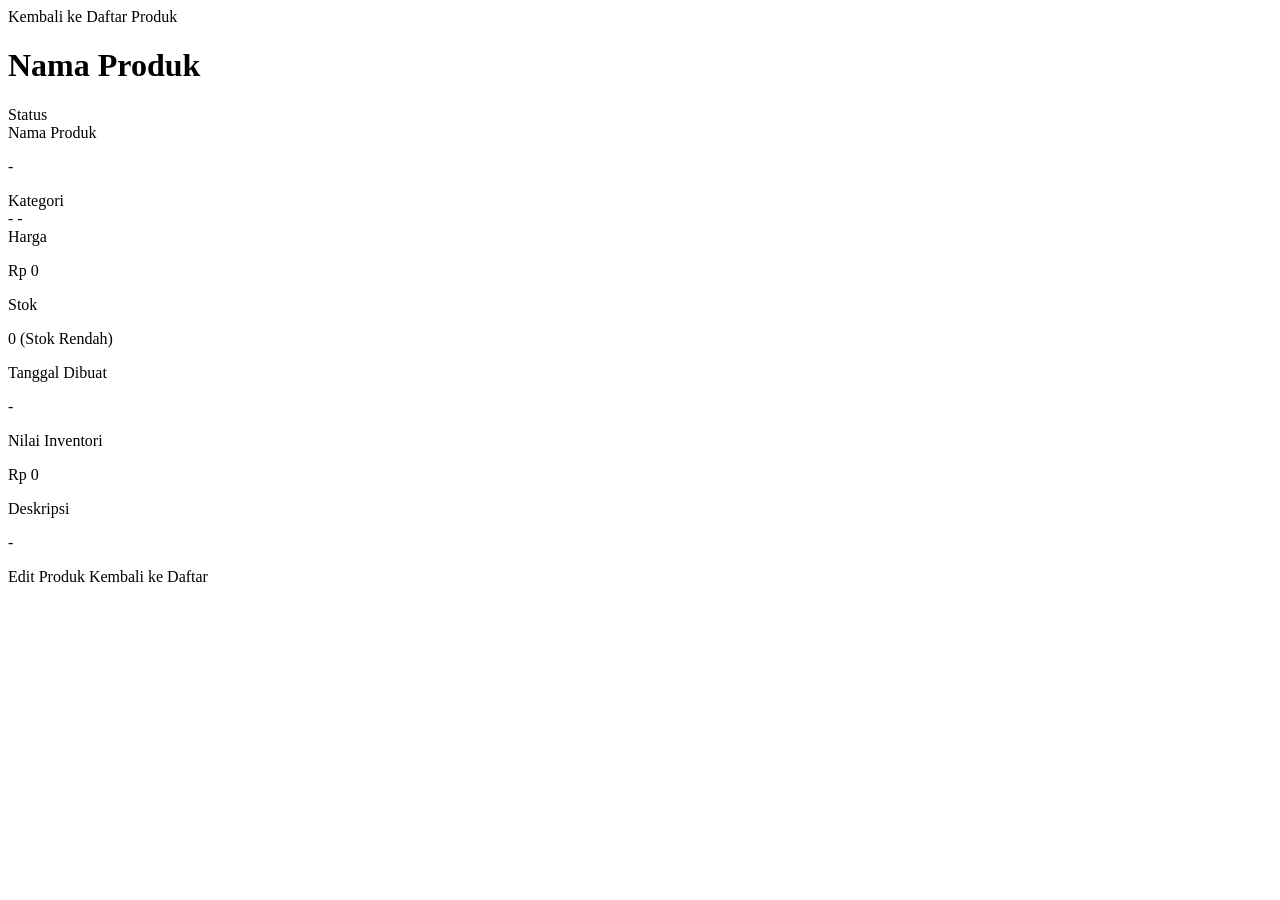
<file: src/main/resources/templates/product/detail.html>
<!DOCTYPE html>
<html xmlns:th="http://www.thymeleaf.org">
<head th:replace="~{fragments/layout :: header}"></head>
<body class="bg-gray-50 min-h-screen flex flex-col">

<nav th:replace="~{fragments/layout :: navbar}"></nav>

<div class="max-w-4xl mx-auto px-4 sm:px-6 lg:px-8 py-8 flex-1 w-full">

    <!-- Header -->
    <div class="mb-8">
        <a th:href="@{/products}" class="inline-flex items-center space-x-2 text-gray-500 hover:text-primary-700 transition-colors mb-4">
            <i data-lucide="arrow-left" class="w-4 h-4"></i>
            <span class="text-sm font-medium">Kembali ke Daftar Produk</span>
        </a>
        <h1 class="text-2xl font-bold text-gray-900" th:text="${product.name}">Nama Produk</h1>
    </div>

    <!-- Detail Card -->
    <div class="bg-white rounded-2xl shadow-sm border border-gray-100 overflow-hidden">

        <!-- Status Banner -->
        <div th:classappend="${product.active} ? 'bg-green-500' : 'bg-red-500'" class="px-8 py-3">
            <div class="flex items-center space-x-2">
                <i th:if="${product.active}" data-lucide="check-circle" class="w-5 h-5 text-white"></i>
                <i th:unless="${product.active}" data-lucide="x-circle" class="w-5 h-5 text-white"></i>
                <span class="text-sm font-medium text-white" th:text="${product.active} ? 'Produk Aktif' : 'Produk Tidak Aktif'">Status</span>
            </div>
        </div>

        <div class="p-8">
            <div class="grid md:grid-cols-2 gap-8">

                <!-- Left Column -->
                <div class="space-y-6">
                    <div>
                        <label class="text-xs font-semibold text-gray-400 uppercase tracking-wider">Nama Produk</label>
                        <p class="mt-1 text-lg font-medium text-gray-900" th:text="${product.name}">-</p>
                    </div>

                    <div>
                        <label class="text-xs font-semibold text-gray-400 uppercase tracking-wider">Kategori</label>
                        <div class="mt-1">
                            <span th:if="${product.category != null}"
                                  class="inline-flex items-center px-3 py-1.5 rounded-lg text-sm font-medium bg-primary-100 text-primary-800"
                                  th:text="${product.category.name}">-</span>
                            <span th:unless="${product.category != null}" class="text-gray-400">-</span>
                        </div>
                    </div>

                    <div>
                        <label class="text-xs font-semibold text-gray-400 uppercase tracking-wider">Harga</label>
                        <p class="mt-1 text-2xl font-bold text-primary-700" th:text="'Rp ' + ${#numbers.formatDecimal(product.price,0,'POINT',0,'COMMA')}">Rp 0</p>
                    </div>
                </div>

                <!-- Right Column -->
                <div class="space-y-6">
                    <div>
                        <label class="text-xs font-semibold text-gray-400 uppercase tracking-wider">Stok</label>
                        <p class="mt-1">
                            <span th:classappend="${product.stock < 5} ? 'text-red-600 bg-red-100' : 'text-gray-900 bg-gray-100'"
                                  class="inline-flex items-center px-3 py-1.5 rounded-lg text-lg font-bold"
                                  th:text="${product.stock}">0</span>
                            <span th:if="${product.stock < 5}" class="ml-2 text-xs text-red-500 font-medium">(Stok Rendah)</span>
                        </p>
                    </div>

                    <div>
                        <label class="text-xs font-semibold text-gray-400 uppercase tracking-wider">Tanggal Dibuat</label>
                        <p class="mt-1 text-gray-900" th:text="${product.createdAt}">-</p>
                    </div>

                    <div>
                        <label class="text-xs font-semibold text-gray-400 uppercase tracking-wider">Nilai Inventori</label>
                        <p class="mt-1 text-lg font-bold text-gray-900" th:text="'Rp ' + ${#numbers.formatDecimal(product.price * product.stock,0,'POINT',0,'COMMA')}">Rp 0</p>
                    </div>
                </div>
            </div>

            <!-- Description -->
            <div th:if="${product.description != null && !product.description.isEmpty()}" class="mt-8 pt-6 border-t border-gray-100">
                <label class="text-xs font-semibold text-gray-400 uppercase tracking-wider">Deskripsi</label>
                <p class="mt-2 text-gray-700 leading-relaxed" th:text="${product.description}">-</p>
            </div>

            <!-- Actions -->
            <div class="mt-8 pt-6 border-t border-gray-100 flex items-center space-x-4">
                <a th:href="@{/products/{id}/edit(id=${product.id})}"
                   class="inline-flex items-center space-x-2 px-6 py-3 bg-amber-500 hover:bg-amber-600 text-white font-medium rounded-xl shadow-sm transition-all duration-200">
                    <i data-lucide="pencil" class="w-4 h-4"></i>
                    <span>Edit Produk</span>
                </a>
                <a th:href="@{/products}"
                   class="inline-flex items-center space-x-2 px-6 py-3 bg-gray-100 hover:bg-gray-200 text-gray-700 font-medium rounded-xl transition-all duration-200">
                    <span>Kembali ke Daftar</span>
                </a>
            </div>
        </div>
    </div>
</div>

<footer th:replace="~{fragments/layout :: footer}"></footer>

<script>
    setTimeout(() => lucide.createIcons(), 100);
</script>
</body>
</html>
</file>
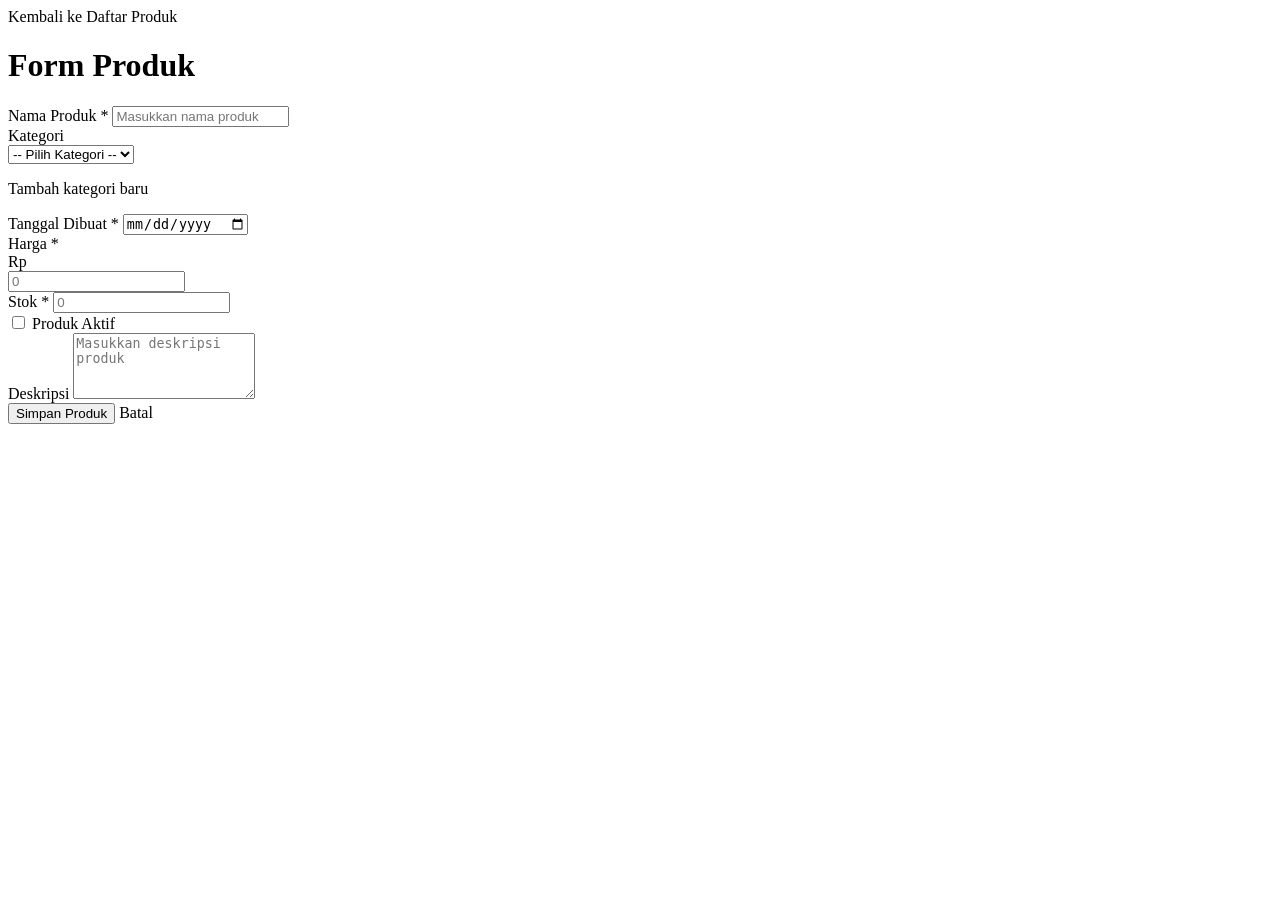
<file: src/main/resources/templates/product/form.html>
<!DOCTYPE html>
<html xmlns:th="http://www.thymeleaf.org">
<head th:replace="~{fragments/layout :: header}"></head>
<body class="bg-gray-50 min-h-screen flex flex-col">

<nav th:replace="~{fragments/layout :: navbar}"></nav>

<div class="max-w-4xl mx-auto px-4 sm:px-6 lg:px-8 py-8 flex-1 w-full">

    <!-- Header -->
    <div class="mb-8">
        <a th:href="@{/products}" class="inline-flex items-center space-x-2 text-gray-500 hover:text-primary-700 transition-colors mb-4">
            <i data-lucide="arrow-left" class="w-4 h-4"></i>
            <span class="text-sm font-medium">Kembali ke Daftar Produk</span>
        </a>
        <h1 class="text-2xl font-bold text-gray-900" th:text="${product.id != null} ? 'Edit Produk' : 'Tambah Produk Baru'">Form Produk</h1>
    </div>

    <!-- Form Card -->
    <div class="bg-white rounded-2xl shadow-sm border border-gray-100 p-8">
        <form th:action="@{/products/save}" th:object="${product}" method="post" class="space-y-6">

            <!-- Hidden ID field -->
            <input type="hidden" th:field="*{id}">

            <!-- Two Column Layout -->
            <div class="grid md:grid-cols-2 gap-6">

                <!-- Nama Produk -->
                <div class="md:col-span-2">
                    <label for="name" class="block text-sm font-medium text-gray-700 mb-2">
                        Nama Produk <span class="text-red-500">*</span>
                    </label>
                    <input type="text" id="name" th:field="*{name}"
                           placeholder="Masukkan nama produk" required
                           class="w-full px-4 py-3 bg-gray-50 border border-gray-200 rounded-xl text-gray-900 placeholder-gray-400 focus:outline-none focus:ring-2 focus:ring-primary-500 focus:border-transparent transition-all duration-200">
                </div>

                <!-- Kategori -->
                <div>
                    <label for="category" class="block text-sm font-medium text-gray-700 mb-2">Kategori</label>
                    <div class="relative">
                        <select id="category" name="category.id"
                                class="w-full px-4 py-3 bg-gray-50 border border-gray-200 rounded-xl text-gray-900 focus:outline-none focus:ring-2 focus:ring-primary-500 focus:border-transparent transition-all duration-200 appearance-none">
                            <option value="">-- Pilih Kategori --</option>
                            <option th:each="c : ${userCategories}"
                                    th:value="${c.id}"
                                    th:text="${c.name}"
                                    th:selected="${product.category != null && product.category.id == c.id}">
                            </option>
                        </select>
                        <div class="absolute inset-y-0 right-0 pr-4 flex items-center pointer-events-none">
                            <i data-lucide="chevron-down" class="w-5 h-5 text-gray-400"></i>
                        </div>
                    </div>
                    <p class="mt-2">
                        <a th:href="@{/categories/new}" class="text-sm text-primary-600 hover:text-primary-700 hover:underline inline-flex items-center space-x-1" target="_blank">
                            <i data-lucide="plus" class="w-3 h-3"></i>
                            <span>Tambah kategori baru</span>
                        </a>
                    </p>
                </div>

                <!-- Tanggal Dibuat -->
                <div>
                    <label for="createdAt" class="block text-sm font-medium text-gray-700 mb-2">
                        Tanggal Dibuat <span class="text-red-500">*</span>
                    </label>
                    <input type="date" id="createdAt" th:field="*{createdAt}" required
                           class="w-full px-4 py-3 bg-gray-50 border border-gray-200 rounded-xl text-gray-900 focus:outline-none focus:ring-2 focus:ring-primary-500 focus:border-transparent transition-all duration-200">
                </div>

                <!-- Harga -->
                <div>
                    <label for="priceDisplay" class="block text-sm font-medium text-gray-700 mb-2">
                        Harga <span class="text-red-500">*</span>
                    </label>
                    <div class="relative">
                        <div class="absolute inset-y-0 left-0 pl-4 flex items-center pointer-events-none">
                            <span class="text-gray-400 font-medium">Rp</span>
                        </div>
                        <input type="hidden" th:field="*{price}">
                        <input type="text" id="priceDisplay"
                               placeholder="0" required
                               class="w-full pl-12 pr-4 py-3 bg-gray-50 border border-gray-200 rounded-xl text-gray-900 placeholder-gray-400 focus:outline-none focus:ring-2 focus:ring-primary-500 focus:border-transparent transition-all duration-200">
                    </div>
                </div>

                <!-- Stok -->
                <div>
                    <label for="stock" class="block text-sm font-medium text-gray-700 mb-2">
                        Stok <span class="text-red-500">*</span>
                    </label>
                    <input type="number" id="stock" th:field="*{stock}"
                           min="0" placeholder="0" required
                           class="w-full px-4 py-3 bg-gray-50 border border-gray-200 rounded-xl text-gray-900 placeholder-gray-400 focus:outline-none focus:ring-2 focus:ring-primary-500 focus:border-transparent transition-all duration-200">
                </div>

                <!-- Produk Aktif -->
                <div class="md:col-span-2">
                    <label class="flex items-center space-x-3 cursor-pointer">
                        <input type="checkbox" th:field="*{active}"
                               class="w-5 h-5 text-primary-600 border-gray-300 rounded focus:ring-primary-500">
                        <span class="text-sm font-medium text-gray-700">Produk Aktif</span>
                    </label>
                </div>

                <!-- Deskripsi -->
                <div class="md:col-span-2">
                    <label for="description" class="block text-sm font-medium text-gray-700 mb-2">Deskripsi</label>
                    <textarea id="description" th:field="*{description}" rows="4"
                              placeholder="Masukkan deskripsi produk"
                              class="w-full px-4 py-3 bg-gray-50 border border-gray-200 rounded-xl text-gray-900 placeholder-gray-400 focus:outline-none focus:ring-2 focus:ring-primary-500 focus:border-transparent transition-all duration-200 resize-none"></textarea>
                </div>
            </div>

            <!-- Buttons -->
            <div class="flex items-center space-x-4 pt-4 border-t border-gray-100">
                <button type="submit" class="inline-flex items-center space-x-2 px-6 py-3 bg-primary-700 hover:bg-primary-600 text-white font-medium rounded-xl shadow-sm hover:shadow-md transition-all duration-200">
                    <i data-lucide="save" class="w-5 h-5"></i>
                    <span>Simpan Produk</span>
                </button>
                <a th:href="@{/products}" class="inline-flex items-center space-x-2 px-6 py-3 bg-gray-100 hover:bg-gray-200 text-gray-700 font-medium rounded-xl transition-all duration-200">
                    <span>Batal</span>
                </a>
            </div>
        </form>
    </div>
</div>

<footer th:replace="~{fragments/layout :: footer}"></footer>

<script>
    setTimeout(() => lucide.createIcons(), 100);

    const priceHidden = document.getElementById('price');
    const priceDisplay = document.getElementById('priceDisplay');

    function formatThousand(value) {
        return Number(value).toLocaleString('id-ID');
    }

    // Init: format existing value
    if (priceHidden.value && priceHidden.value !== '0') {
        priceDisplay.value = formatThousand(priceHidden.value);
    }

    // On input: format display, sync raw value to hidden
    priceDisplay.addEventListener('input', function () {
        const oldValue = this.value;
        const cursorPos = this.selectionStart;
        const dotsBeforeCursor = oldValue.substring(0, cursorPos).split('.').length - 1;

        const raw = oldValue.replace(/\./g, '').replace(/\D/g, '');
        priceHidden.value = raw;
        const formatted = raw ? formatThousand(raw) : '';
        this.value = formatted;

        const digitPos = cursorPos - dotsBeforeCursor;
        const newDotsBeforeCursor = formatted.substring(0, digitPos + dotsBeforeCursor + 1).split('.').length - 1;
        this.setSelectionRange(digitPos + newDotsBeforeCursor, digitPos + newDotsBeforeCursor);
    });
</script>
</body>
</html>
</file>
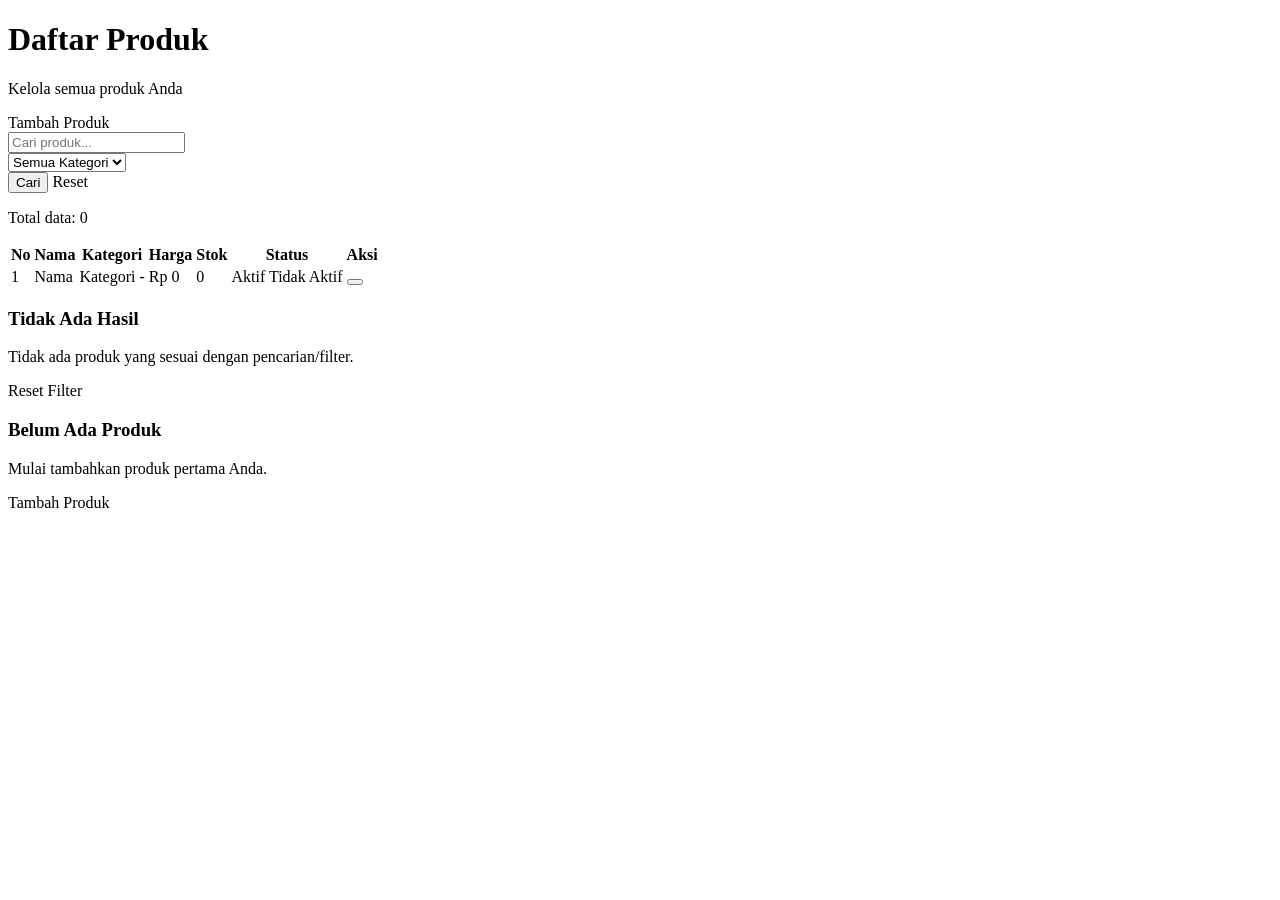
<file: src/main/resources/templates/product/list.html>
<!DOCTYPE html>
<html xmlns:th="http://www.thymeleaf.org">
<head th:replace="~{fragments/layout :: header}"></head>
<body class="bg-gray-50 min-h-screen flex flex-col">

<nav th:replace="~{fragments/layout :: navbar}"></nav>

<div class="max-w-7xl mx-auto px-4 sm:px-6 lg:px-8 py-8 flex-1 w-full">

    <!-- Header -->
    <div class="flex flex-col sm:flex-row sm:items-center sm:justify-between gap-4 mb-8">
        <div>
            <h1 class="text-2xl font-bold text-gray-900">Daftar Produk</h1>
            <p class="text-gray-500 mt-1">Kelola semua produk Anda</p>
        </div>
        <a th:href="@{/products/new}" class="inline-flex items-center justify-center space-x-2 px-6 py-3 bg-primary-700 hover:bg-primary-600 text-white font-medium rounded-xl shadow-sm hover:shadow-md transition-all duration-200">
            <i data-lucide="plus" class="w-5 h-5"></i>
            <span>Tambah Produk</span>
        </a>
    </div>

    <!-- Search & Filter -->
    <div class="bg-white rounded-2xl shadow-sm border border-gray-100 p-6 mb-6">
        <form method="get" th:action="@{/products}" class="flex flex-col sm:flex-row gap-4">
            <div class="flex-1 relative">
                <div class="absolute inset-y-0 left-0 pl-4 flex items-center pointer-events-none">
                    <i data-lucide="search" class="w-5 h-5 text-gray-400"></i>
                </div>
                <input type="text" name="keyword"
                       placeholder="Cari produk..."
                       th:value="${keyword}"
                       class="w-full pl-12 pr-4 py-3 bg-gray-50 border border-gray-200 rounded-xl text-gray-900 placeholder-gray-400 focus:outline-none focus:ring-2 focus:ring-primary-500 focus:border-transparent transition-all duration-200">
            </div>

            <div class="sm:w-64 relative">
                <select name="categoryId" class="w-full px-4 py-3 bg-gray-50 border border-gray-200 rounded-xl text-gray-900 focus:outline-none focus:ring-2 focus:ring-primary-500 focus:border-transparent transition-all duration-200 appearance-none">
                    <option value="">Semua Kategori</option>
                    <option th:each="c : ${userCategories}"
                            th:value="${c.id}"
                            th:text="${c.name}"
                            th:selected="${c.id == categoryId}">
                    </option>
                </select>
                <div class="absolute inset-y-0 right-0 pr-4 flex items-center pointer-events-none">
                    <i data-lucide="chevron-down" class="w-5 h-5 text-gray-400"></i>
                </div>
            </div>

            <button type="submit" class="px-6 py-3 bg-primary-700 hover:bg-primary-600 text-white font-medium rounded-xl shadow-sm transition-all duration-200 flex items-center justify-center space-x-2">
                <i data-lucide="search" class="w-4 h-4"></i>
                <span>Cari</span>
            </button>

            <a th:href="@{/products}" class="px-6 py-3 bg-gray-100 hover:bg-gray-200 text-gray-700 font-medium rounded-xl transition-all duration-200 flex items-center justify-center">
                <span>Reset</span>
            </a>
        </form>
    </div>

    <!-- Total Data -->
    <div class="flex items-center space-x-2 mb-4">
        <i data-lucide="database" class="w-4 h-4 text-gray-400"></i>
        <p class="text-sm text-gray-500">
            Total data: <span class="font-semibold text-gray-700" th:text="${totalItems}">0</span>
        </p>
    </div>

    <!-- Table -->
    <div th:if="${!#lists.isEmpty(products)}" class="bg-white rounded-2xl shadow-sm border border-gray-100 overflow-hidden">
        <div class="overflow-x-auto">
            <table class="w-full">
                <thead>
                <tr class="bg-primary-900 text-white">
                    <th class="px-6 py-4 text-left text-xs font-semibold uppercase tracking-wider">No</th>
                    <th class="px-6 py-4 text-left text-xs font-semibold uppercase tracking-wider">Nama</th>
                    <th class="px-6 py-4 text-left text-xs font-semibold uppercase tracking-wider">Kategori</th>
                    <th class="px-6 py-4 text-right text-xs font-semibold uppercase tracking-wider">Harga</th>
                    <th class="px-6 py-4 text-center text-xs font-semibold uppercase tracking-wider">Stok</th>
                    <th class="px-6 py-4 text-center text-xs font-semibold uppercase tracking-wider">Status</th>
                    <th class="px-6 py-4 text-center text-xs font-semibold uppercase tracking-wider">Aksi</th>
                </tr>
                </thead>
                <tbody class="divide-y divide-gray-100">
                <tr th:each="p, stat : ${products}" class="hover:bg-gray-50 transition-colors">
                    <td class="px-6 py-4 text-sm text-gray-500" th:text="${stat.index + 1 + (currentPage * 10)}">1</td>
                    <td class="px-6 py-4">
                        <span class="text-sm font-medium text-gray-900" th:text="${p.name}">Nama</span>
                    </td>
                    <td class="px-6 py-4">
                            <span th:if="${p.category != null}"
                                  class="inline-flex items-center px-3 py-1 rounded-full text-xs font-medium bg-primary-100 text-primary-800"
                                  th:text="${p.category.name}">Kategori</span>
                        <span th:unless="${p.category != null}" class="text-sm text-gray-400">-</span>
                    </td>
                    <td class="px-6 py-4 text-right">
                        <span class="text-sm font-medium text-gray-900" th:text="'Rp ' + ${#numbers.formatDecimal(p.price,0,'POINT',0,'COMMA')}">Rp 0</span>
                    </td>
                    <td class="px-6 py-4 text-center">
                        <span class="text-sm font-medium" th:text="${p.stock}">0</span>
                    </td>
                    <td class="px-6 py-4 text-center">
                            <span th:if="${p.active}" class="inline-flex items-center px-3 py-1 rounded-full text-xs font-medium bg-green-100 text-green-800">
                                <span class="w-1.5 h-1.5 rounded-full bg-green-500 mr-2"></span>Aktif
                            </span>
                        <span th:unless="${p.active}" class="inline-flex items-center px-3 py-1 rounded-full text-xs font-medium bg-red-100 text-red-800">
                                <span class="w-1.5 h-1.5 rounded-full bg-red-500 mr-2"></span>Tidak Aktif
                            </span>
                    </td>
                    <td class="px-6 py-4">
                        <div class="flex items-center justify-center space-x-2">
                            <a th:href="@{/products/{id}(id=${p.id})}"
                               class="inline-flex items-center justify-center w-9 h-9 rounded-lg bg-blue-50 text-blue-600 hover:bg-blue-100 transition-colors" title="Detail">
                                <i data-lucide="eye" class="w-4 h-4"></i>
                            </a>
                            <a th:href="@{/products/{id}/edit(id=${p.id})}"
                               class="inline-flex items-center justify-center w-9 h-9 rounded-lg bg-amber-50 text-amber-600 hover:bg-amber-100 transition-colors" title="Edit">
                                <i data-lucide="pencil" class="w-4 h-4"></i>
                            </a>
                            <form th:action="@{/products/{id}/delete(id=${p.id})}" method="post" onsubmit="return confirm('Yakin hapus produk ini?');">
                                <button type="submit" class="inline-flex items-center justify-center w-9 h-9 rounded-lg bg-red-50 text-red-600 hover:bg-red-100 transition-colors" title="Hapus">
                                    <i data-lucide="trash-2" class="w-4 h-4"></i>
                                </button>
                            </form>
                        </div>
                    </td>
                </tr>
                </tbody>
            </table>
        </div>
    </div>

    <!-- Empty State -->
    <div th:if="${#lists.isEmpty(products)}" class="bg-white rounded-2xl shadow-sm border border-gray-100 p-12 text-center">
        <div th:if="${keyword != null or categoryId != null}">
            <div class="w-20 h-20 bg-gray-100 rounded-full flex items-center justify-center mx-auto mb-6">
                <i data-lucide="search-x" class="w-10 h-10 text-gray-400"></i>
            </div>
            <h3 class="text-lg font-semibold text-gray-900 mb-2">Tidak Ada Hasil</h3>
            <p class="text-gray-500 mb-6">Tidak ada produk yang sesuai dengan pencarian/filter.</p>
            <a th:href="@{/products}" class="inline-flex items-center space-x-2 px-6 py-3 bg-primary-100 text-primary-700 font-medium rounded-xl hover:bg-primary-200 transition-colors">
                <i data-lucide="rotate-ccw" class="w-4 h-4"></i>
                <span>Reset Filter</span>
            </a>
        </div>
        <div th:if="${keyword == null and categoryId == null}">
            <div class="w-20 h-20 bg-gray-100 rounded-full flex items-center justify-center mx-auto mb-6">
                <i data-lucide="package-open" class="w-10 h-10 text-gray-400"></i>
            </div>
            <h3 class="text-lg font-semibold text-gray-900 mb-2">Belum Ada Produk</h3>
            <p class="text-gray-500 mb-6">Mulai tambahkan produk pertama Anda.</p>
            <a th:href="@{/products/new}" class="inline-flex items-center space-x-2 px-6 py-3 bg-primary-700 text-white font-medium rounded-xl hover:bg-primary-600 transition-colors">
                <i data-lucide="plus" class="w-4 h-4"></i>
                <span>Tambah Produk</span>
            </a>
        </div>
    </div>

    <!-- Pagination -->
    <nav th:if="${totalPages > 1}" class="mt-8">
        <div class="flex items-center justify-center space-x-2">
            <a th:href="@{/products(page=${currentPage-1}, keyword=${keyword}, categoryId=${categoryId})}"
               th:classappend="${currentPage == 0} ? 'opacity-50 cursor-not-allowed pointer-events-none' : ''"
               class="inline-flex items-center justify-center w-10 h-10 rounded-xl bg-white border border-gray-200 text-gray-600 hover:bg-gray-50 transition-colors">
                <i data-lucide="chevron-left" class="w-5 h-5"></i>
            </a>

            <a th:each="i : ${#numbers.sequence(0, totalPages-1)}"
               th:href="@{/products(page=${i}, keyword=${keyword}, categoryId=${categoryId})}"
               th:text="${i+1}"
               th:classappend="${i == currentPage} ? 'bg-primary-700 text-white border-primary-700' : 'bg-white text-gray-600 border-gray-200 hover:bg-gray-50'"
               class="inline-flex items-center justify-center w-10 h-10 rounded-xl border font-medium transition-colors">
            </a>

            <a th:href="@{/products(page=${currentPage+1}, keyword=${keyword}, categoryId=${categoryId})}"
               th:classappend="${currentPage == totalPages-1} ? 'opacity-50 cursor-not-allowed pointer-events-none' : ''"
               class="inline-flex items-center justify-center w-10 h-10 rounded-xl bg-white border border-gray-200 text-gray-600 hover:bg-gray-50 transition-colors">
                <i data-lucide="chevron-right" class="w-5 h-5"></i>
            </a>
        </div>
    </nav>
</div>

<footer th:replace="~{fragments/layout :: footer}"></footer>

<script>
    setTimeout(() => lucide.createIcons(), 100);
</script>
</body>
</html>
</file>
